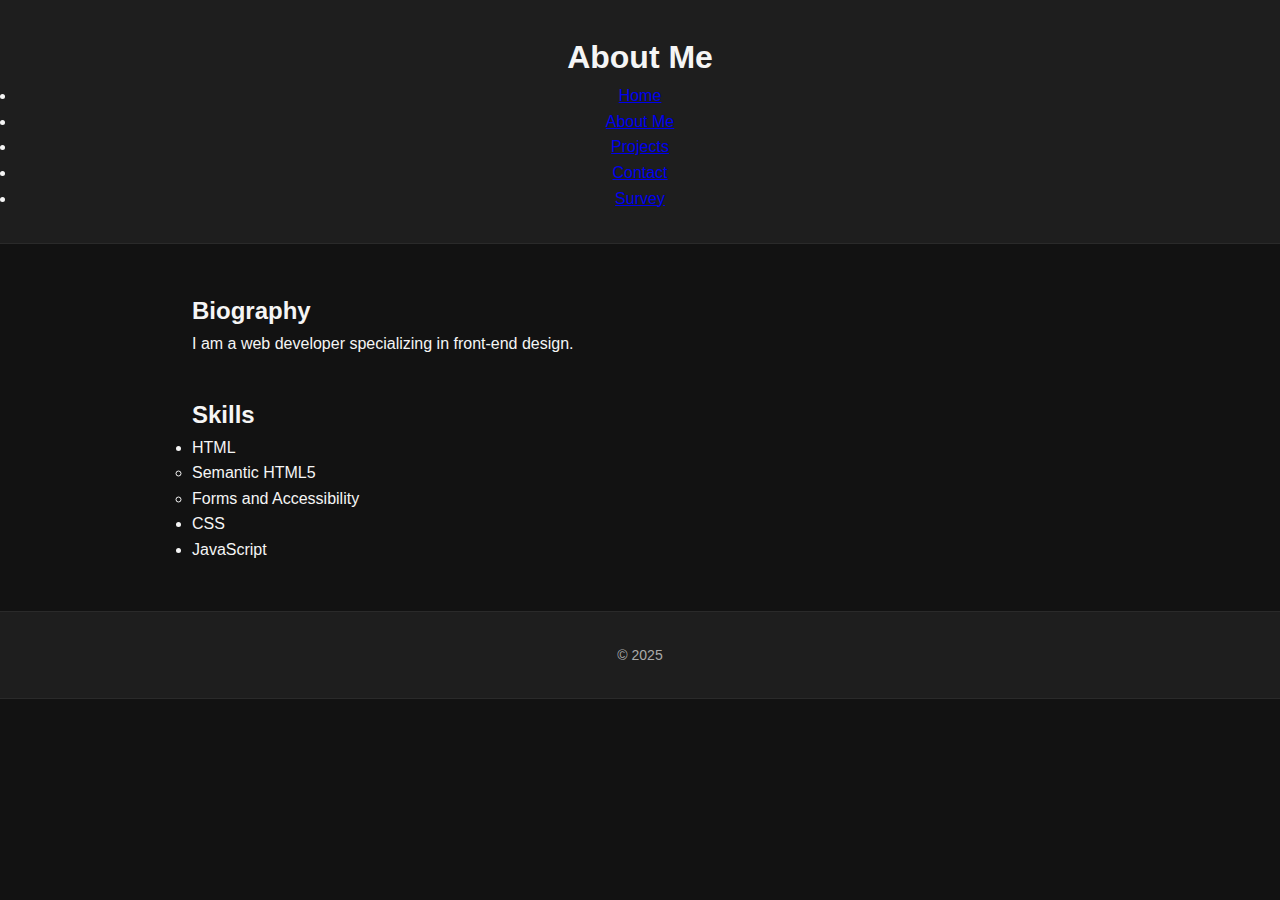
<file: about.html>
<!DOCTYPE html>
<html lang="en">
<head>
  <meta charset="UTF-8">
  <title>About Me</title>
  <meta name="description" content="Learn more about me.">
  <meta name="keywords" content="about, skills, biography">
  <meta name="author" content="Gregory George">
  <link rel="stylesheet" href="styles.css">

</head>
<body>
  <header>
    <h1>About Me</h1>
    <nav>
      <ul>
        <li><a href="index.html">Home</a></li>
        <li><a href="about.html">About Me</a></li>
        <li><a href="projects.html">Projects</a></li>
        <li><a href="contact.html">Contact</a></li>
        <li><a href="survey.html">Survey</a></li>
      </ul>
    </nav>
  </header>

  <main>
    <section>
      <article>
        <h2>Biography</h2>
        <p>I am a web developer specializing in front-end design.</p>
      </article>

      <article>
        <h2>Skills</h2>
        <ul>
          <li>HTML
            <ul>
              <li>Semantic HTML5</li>
              <li>Forms and Accessibility</li>
            </ul>
          </li>
          <li>CSS</li>
          <li>JavaScript</li>
        </ul>
      </article>
    </section>
  </main>

  <footer>
    <p>&copy; 2025 </p>
  </footer>
</body>
</html>
</file>
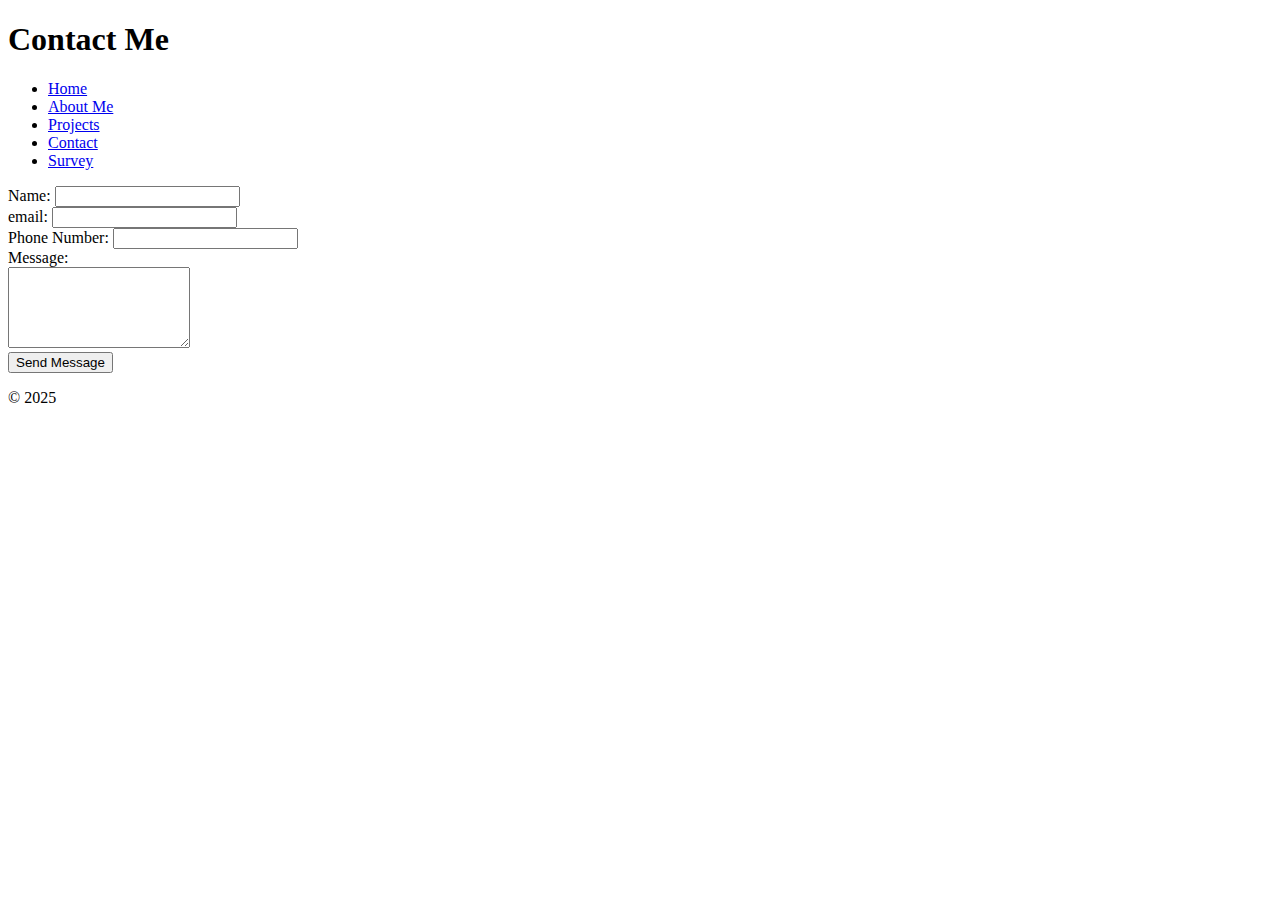
<file: contact.html>
<!DOCTYPE html>
<html lang="en">
<head>
  <meta charset="UTF-8">
  <title>Contact Me</title>
  <meta name="description" content="Contact form page.">
  <meta name="keywords" content="contact, email, phone">
  <meta name="author" content="Gregory George">
</head>
<body>
  <header>
    <h1>Contact Me</h1>
    <nav>
      <ul>
        <li><a href="index.html">Home</a></li>
        <li><a href="about.html">About Me</a></li>
        <li><a href="projects.html">Projects</a></li>
        <li><a href="contact.html">Contact</a></li>
        <li><a href="survey.html">Survey</a></li>
      </ul>
    </nav>
  </header>

  <main>
    <form action="#" method="post">
      <label for="name">Name:</label>
      <input type="text" id="name" name="name" required><br>

      <label for="email">email:</label>
      <input type="email" id="email" name="email" required><br>

      <label for="phone">Phone Number:</label>
      <input type="tel" id="phone" name="phone" pattern="[0-9]{10}"><br>

      <label for="message">Message:</label><br>
      <textarea id="message" name="message" rows="5" required></textarea><br>

      <button type="submit">Send Message</button>
    </form>
  </main>

  <footer>
    <p>&copy; 2025 </p>
  </footer>
</body>
</html>
</file>
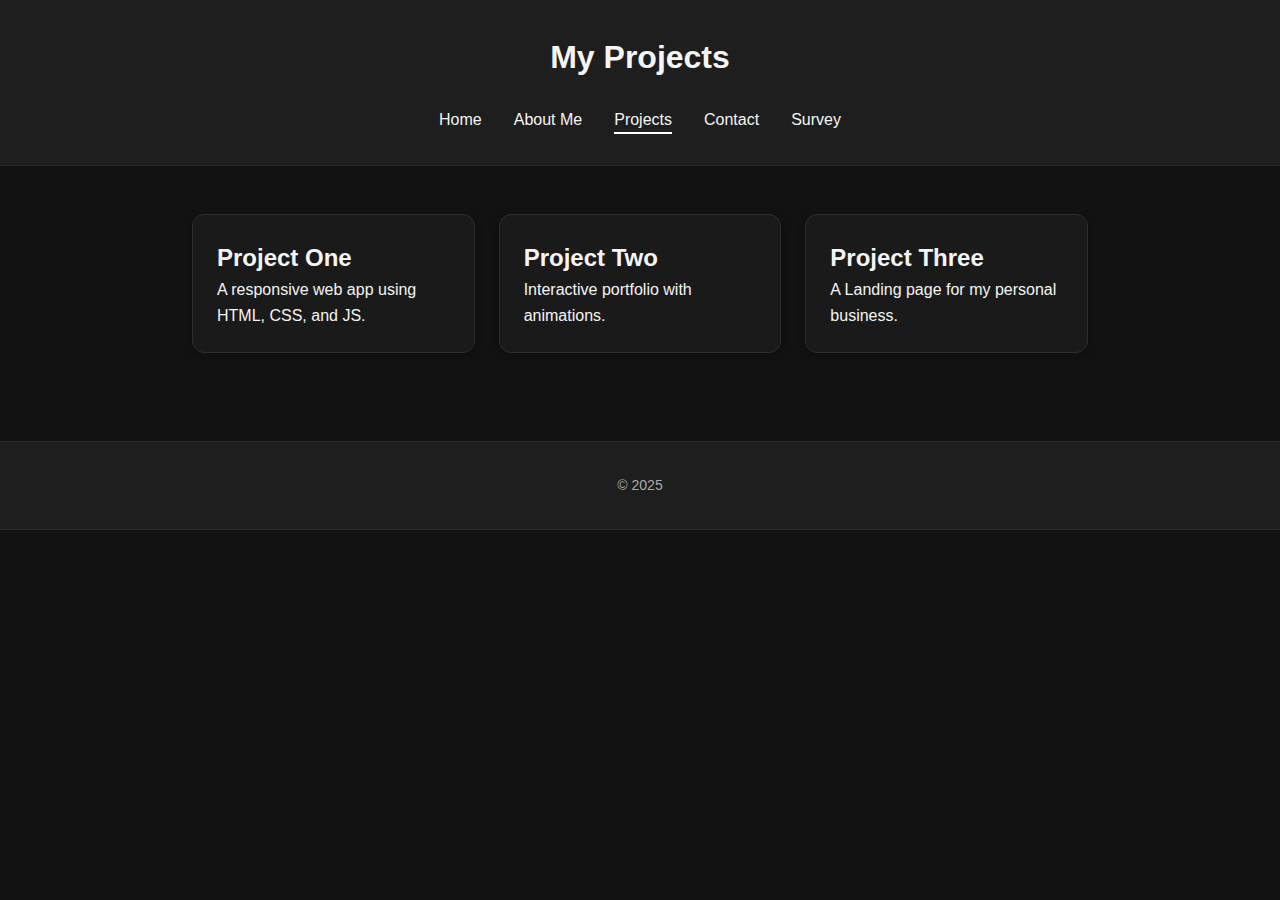
<file: projects.html>
<!DOCTYPE html>
<html lang="en">
  <head>
    <meta charset="UTF-8" />
    <title>Projects</title>
    <meta name="description" content="My development projects." />
    <meta name="keywords" content="projects, web apps, portfolio" />
    <meta name="author" content="Gregory George" />
    <link rel="stylesheet" href="styles.css" />
  </head>
  <body>
    <header>
      <h1>My Projects</h1>
      <nav class="horizontal-nav">
        <ul>
          <li><a href="index.html">Home</a></li>
          <li><a href="about.html">About Me</a></li>
          <li><a href="projects.html" class="active">Projects</a></li>
          <li><a href="contact.html">Contact</a></li>
          <li><a href="survey.html">Survey</a></li>
        </ul>
      </nav>
    </header>
    <main class="three-column">
      <article>
        <h2>Project One</h2>
        <p>A responsive web app using HTML, CSS, and JS.</p>
      </article>
      <article>
        <h2>Project Two</h2>
        <p>Interactive portfolio with animations.</p>
      </article>
      <article>
        <h2>Project Three</h2>
        <p>A Landing page for my personal business.</p>
      </article>
    </main>
    <footer>
      <p>&copy; 2025</p>
    </footer>
  </body>
</html>
</file>
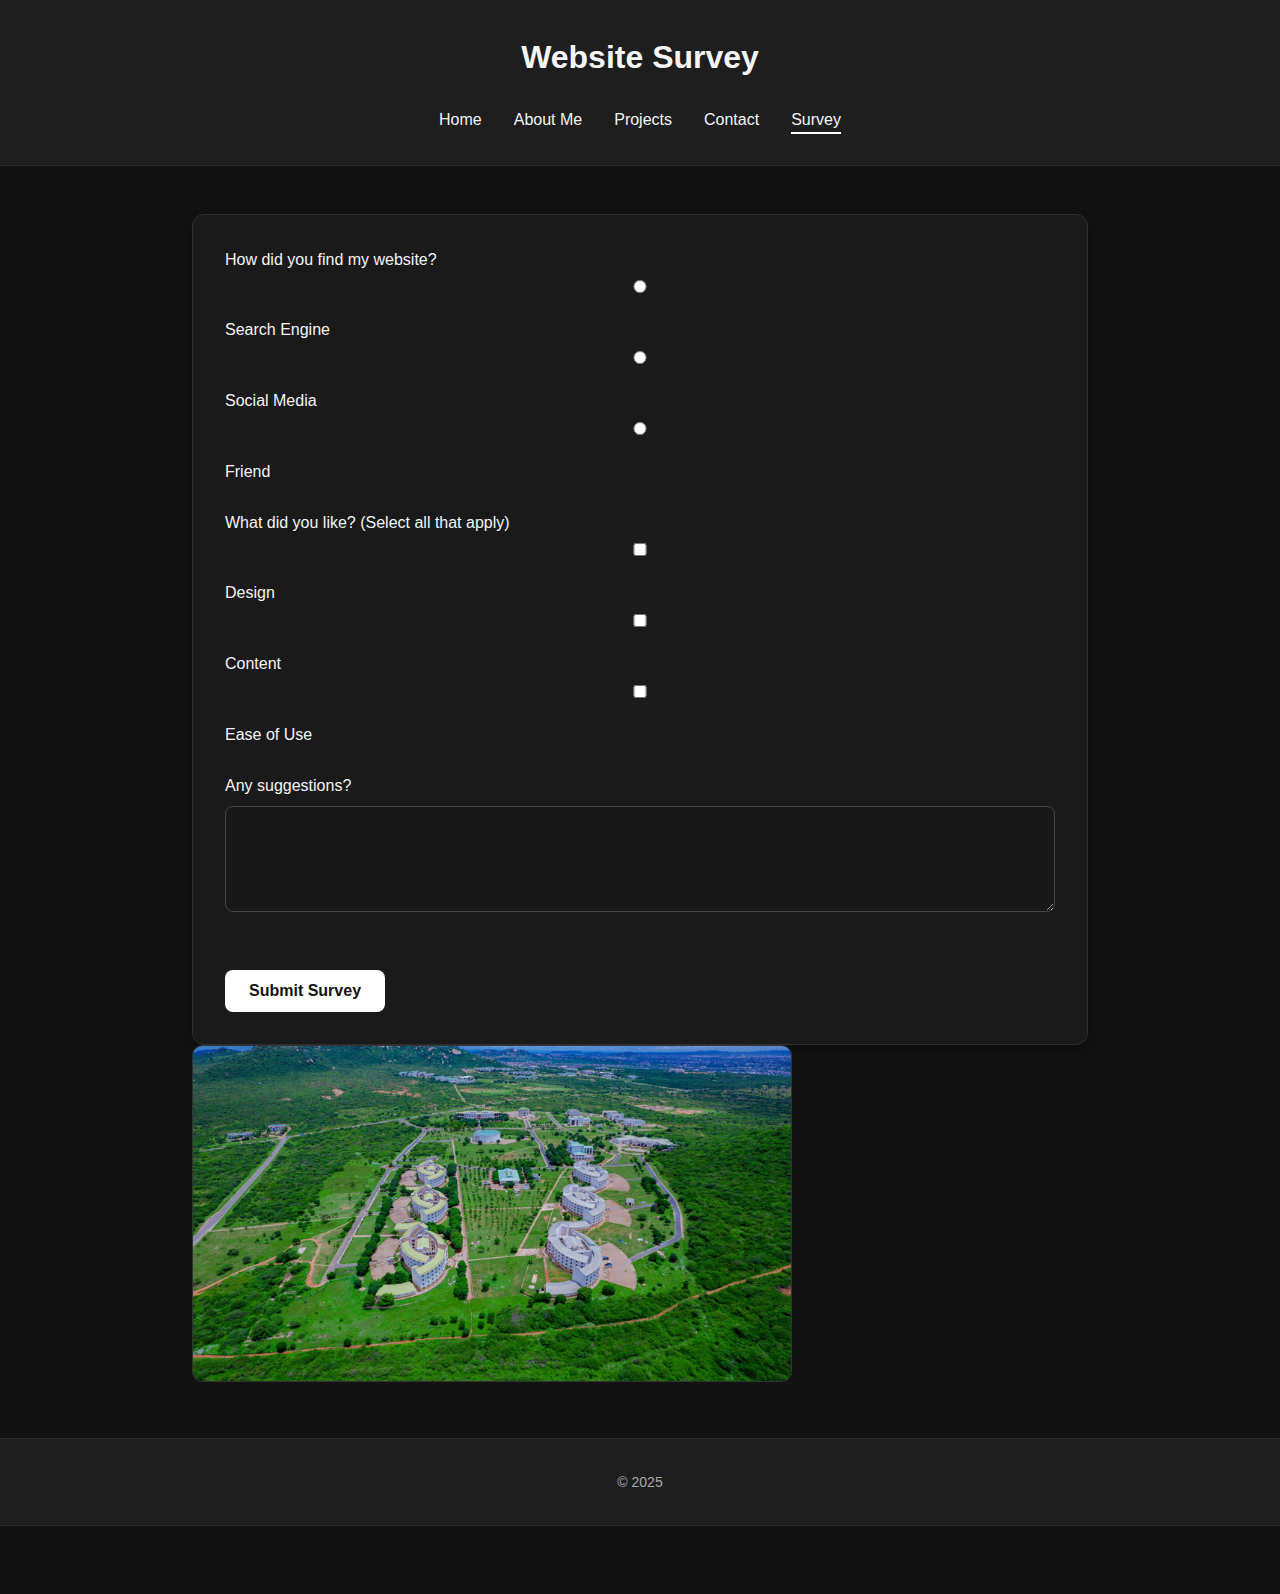
<file: survey.html>
<!DOCTYPE html>
<html lang="en">
  <head>
    <meta charset="UTF-8" />
    <title>Survey</title>
    <meta name="description" content="Feedback survey" />
    <meta name="keywords" content="survey, feedback, form" />
    <meta name="author" content="Gregory George" />
    <link rel="stylesheet" href="styles.css" />
  </head>
  <body>
    <header>
      <h1>Website Survey</h1>
      <nav class="horizontal-nav">
        <ul>
          <li><a href="index.html">Home</a></li>
          <li><a href="about.html">About Me</a></li>
          <li><a href="projects.html">Projects</a></li>
          <li><a href="contact.html">Contact</a></li>
          <li><a href="survey.html" class="active">Survey</a></li>
        </ul>
      </nav>
    </header>
    <main>
      <form>
        <label>How did you find my website?</label><br />
        <input type="radio" name="source" value="search" required /> Search
        Engine<br />
        <input type="radio" name="source" value="social" /> Social Media<br />
        <input type="radio" name="source" value="friend" /> Friend<br /><br />

        <label>What did you like? (Select all that apply)</label><br />
        <input type="checkbox" name="likes" value="design" /> Design<br />
        <input type="checkbox" name="likes" value="content" /> Content<br />
        <input type="checkbox" name="likes" value="ease" /> Ease of Use<br /><br />

        <label for="feedback">Any suggestions?</label><br />
        <textarea name="feedback" id="feedback" rows="4" required></textarea
        ><br /><br />

        <button type="submit">Submit Survey</button>
      </form>
      <img
        src="University.jpg"
        usemap="#tanzaniaMap"
        alt="Map of Tanzania"
        width="600"
      />
      <map name="tanzaniaMap">
        <area
          shape="circle"
          coords="300,220,25"
          href="https://en.wikipedia.org/wiki/Dodoma"
          alt="Dodoma"
          title="Dodoma"
        />
        <area
          shape="circle"
          coords="450,400,25"
          href="https://en.wikipedia.org/wiki/Dar_es_Salaam"
          alt="Dar es Salaam"
          title="Dar es Salaam"
        />
        <area
          shape="circle"
          coords="200,150,25"
          href="https://en.wikipedia.org/wiki/Arusha"
          alt="Arusha"
          title="Arusha"
        />
      </map>
    </main>
    <footer>
      <p>&copy; 2025</p>
    </footer>
  </body>
</html>
</file>
<file: styles.css>
* {
  margin: 0;
  padding: 0;
  box-sizing: border-box;
}

body {
  font-family: "Inter", "Segoe UI", sans-serif;
  background-color: #121212;
  color: #f5f5f5;
  line-height: 1.6;
  font-size: 16px;
  padding-bottom: 4rem;
  -webkit-font-smoothing: antialiased;
}

header,
footer {
  background-color: #1e1e1e;
  color: #f5f5f5;
  text-align: center;
  padding: 2rem 1rem;
  border-bottom: 1px solid #2a2a2a;
}

footer {
  border-top: 1px solid #2a2a2a;
  font-size: 14px;
  color: #aaa;
}

.horizontal-nav ul {
  display: flex;
  justify-content: center;
  list-style: none;
  gap: 2rem;
  margin-top: 1.5rem;
}

.horizontal-nav li a {
  text-decoration: none;
  color: #f5f5f5;
  font-weight: 500;
  padding-bottom: 4px;
  border-bottom: 2px solid transparent;
  transition: border-color 0.3s ease;
}

.horizontal-nav a:hover,
.horizontal-nav .active {
  border-color: #ffffff;
}

main {
  max-width: 960px;
  margin: 3rem auto;
  padding: 0 2rem;
}

section,
article {
  margin-bottom: 2.5rem;
}

form {
  background-color: #1a1a1a;
  padding: 2rem;
  border: 1px solid #2e2e2e;
  border-radius: 12px;
  box-shadow: 0 4px 8px rgba(0, 0, 0, 0.3);
}

input,
textarea {
  width: 100%;
  padding: 1rem;
  margin-top: 0.5rem;
  margin-bottom: 1.5rem;
  border-radius: 8px;
  border: 1px solid #444;
  background-color: #181818;
  color: #f5f5f5;
  font-size: 1rem;
}

textarea {
  resize: vertical;
}

button {
  background-color: #ffffff;
  color: #121212;
  border: none;
  padding: 0.75rem 1.5rem;
  font-weight: 600;
  font-size: 1rem;
  border-radius: 8px;
  cursor: pointer;
  transition: background 0.3s ease, color 0.3s ease;
}

button:hover {
  background-color: #f5f5f5;
  color: #000;
}

.two-column {
  display: flex;
  flex-wrap: wrap;
  gap: 2rem;
}

.two-column > * {
  flex: 1 1 45%;
  background: #1a1a1a;
  padding: 1.5rem;
  border-radius: 12px;
  border: 1px solid #2e2e2e;
  box-shadow: 0 2px 6px rgba(0, 0, 0, 0.2);
}

.three-column {
  display: flex;
  gap: 1.5rem;
  flex-wrap: wrap;
}

.three-column article {
  flex: 1 1 30%;
  background-color: #1a1a1a;
  padding: 1.5rem;
  border: 1px solid #2e2e2e;
  border-radius: 12px;
  box-shadow: 0 2px 8px rgba(0, 0, 0, 0.3);
}

figure {
  margin-top: 2rem;
  text-align: center;
}

img {
  max-width: 100%;
  border-radius: 10px;
  border: 1px solid #333;
}

.resume-print {
  display: none;
}

@media print {
  .resume-print {
    display: block;
  }

  nav,
  footer {
    display: none;
  }
}

@media (max-width: 768px) {
  .horizontal-nav ul {
    flex-direction: column;
    gap: 1rem;
    align-items: center;
  }

  .two-column,
  .three-column {
    flex-direction: column;
  }

  .two-column > *,
  .three-column article {
    flex: 1 1 100%;
  }
}

.hero-title {
  font-size: 2.75rem;
  font-weight: 700;
  letter-spacing: -0.5px;
  margin-bottom: 0.5rem;
}

.hero-text {
  max-width: 720px;
  margin: 2rem auto;
  text-align: center;
  font-size: 1.15rem;
  line-height: 1.8;
  color: #dcdcdc;
}

.hero-text h2 {
  font-size: 2rem;
  font-weight: 600;
  margin-bottom: 1rem;
}

.profile-img {
  text-align: center;
  margin-top: 2rem;
}

.profile-img img {
  border-radius: 50%;
  border: 2px solid #444;
  max-width: 200px;
  box-shadow: 0 4px 12px rgba(0, 0, 0, 0.5);
}

.video-wrapper {
  display: flex;
  justify-content: center;
  margin-top: 2rem;
}

.video-wrapper iframe {
  border-radius: 10px;
  max-width: 100%;
  border: none;
}
.typing {
  font-family: 'Courier New', monospace;
  font-size: 1.5rem;
  white-space: nowrap;
  overflow: hidden;
  border-right: 3px solid var(--accent-green);
  width: 0;
  animation: typing 3s steps(30, end) forwards, blink 0.75s step-end infinite;
}

@keyframes typing {
  from { width: 0 }
  to { width: 100% }
}

@keyframes blink {
  50% { border-color: transparent; }
}
</file>
